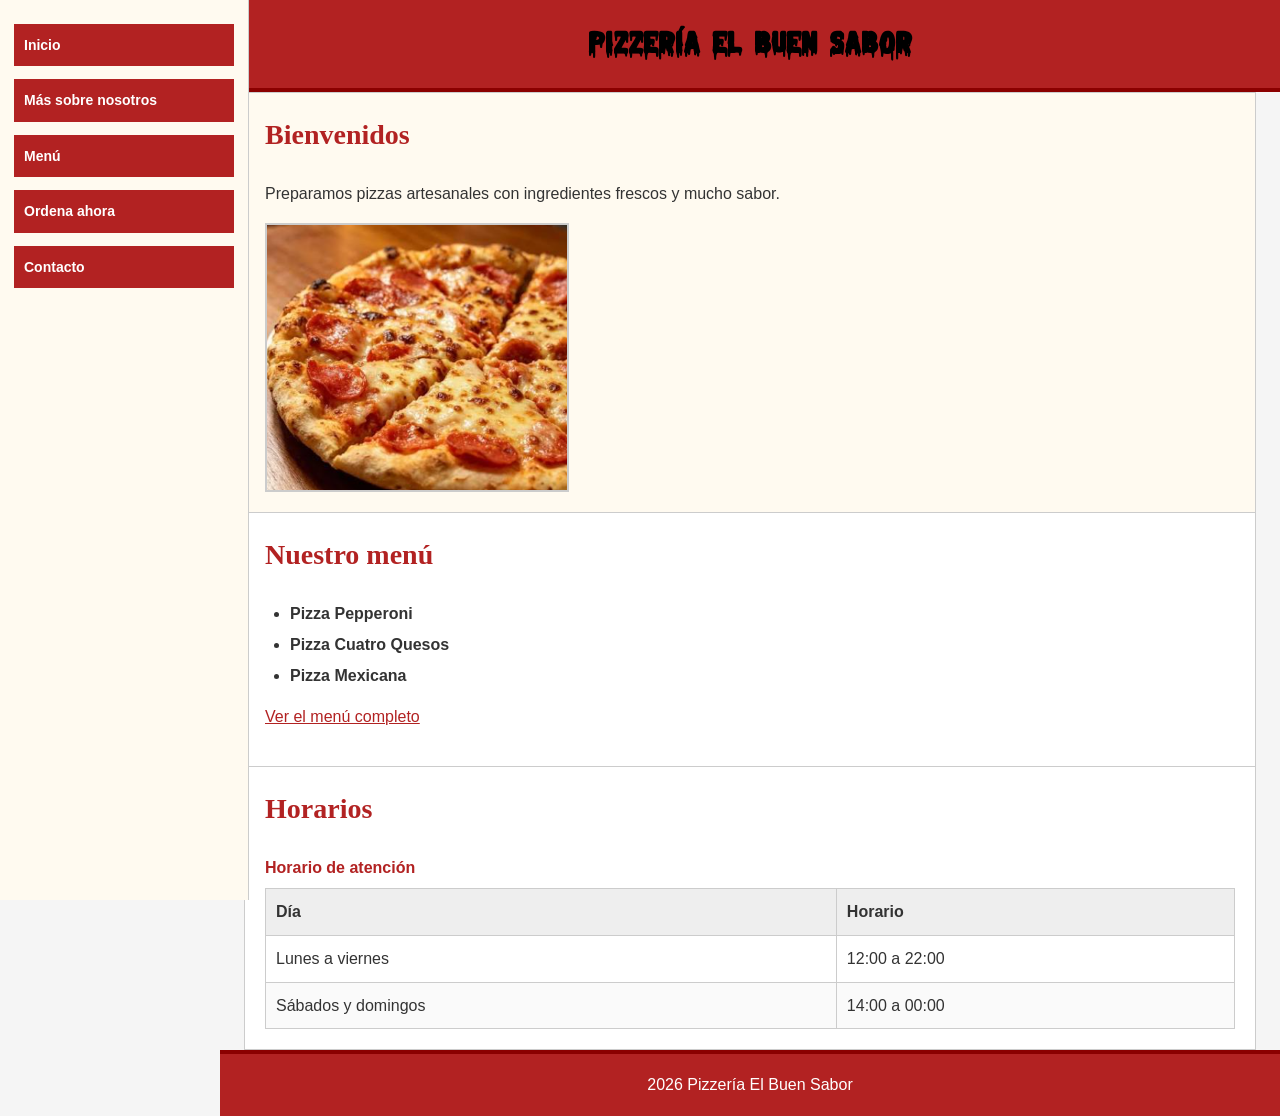
<file: index.html>
<!DOCTYPE html>
<html lang="es">
  <head>
    <meta charset="UTF-8">
    <meta name="viewport" content="width=device-width, initial-scale=1.0">
    <title>Pizzería El Buen Sabor - Inicio</title>
    <link rel="stylesheet" href="css/style.css">
  </head>

  <body class="container inicio">
    <header class="encabezado">
      <h1 class="Melted-pizzeria">Pizzería El Buen Sabor</h1>

      <nav id="enlaces" aria-label="Navegación principal">
        <ul>
          <li><a href="index.html">Inicio</a></li>
          <li><a href="about.html">Más sobre nosotros</a></li>
          <li><a href="pizza-detail.html">Menú</a></li>
          <li><a href="order.html">Ordena ahora</a></li>
          <li><a href="contact.html">Contacto</a></li>
        </ul>
      </nav>
    </header>

    <main class="work">
      <section>
        <h2>Bienvenidos</h2>
        <p>Preparamos pizzas artesanales con ingredientes frescos y mucho sabor.</p>
        <img class="foto-pizza" src="imagen/pizza artesanal.png" alt="Pizza artesanal" width="300">
      </section>

      <section>
        <h2>Nuestro menú</h2>
        <ul>
          <li>Pizza Pepperoni</li>
          <li>Pizza Cuatro Quesos</li>
          <li>Pizza Mexicana</li>
        </ul>
        <p><a href="pizza-detail.html">Ver el menú completo</a></p>
      </section>

      <section>
        <h2>Horarios</h2>
        <table>
          <caption>Horario de atención</caption>
          <thead>
            <tr>
              <th scope="col">Día</th>
              <th scope="col">Horario</th>
            </tr>
          </thead>
          <tbody>
            <tr>
              <td>Lunes a viernes</td>
              <td>12:00 a 22:00</td>
            </tr>
            <tr>
              <td>Sábados y domingos</td>
              <td>14:00 a 00:00</td>
            </tr>
          </tbody>
        </table>
      </section>
    </main>

    <footer class="pie-pagina">
      <p>2026 Pizzería El Buen Sabor</p>
    </footer>
  </body>
</html>
</file>
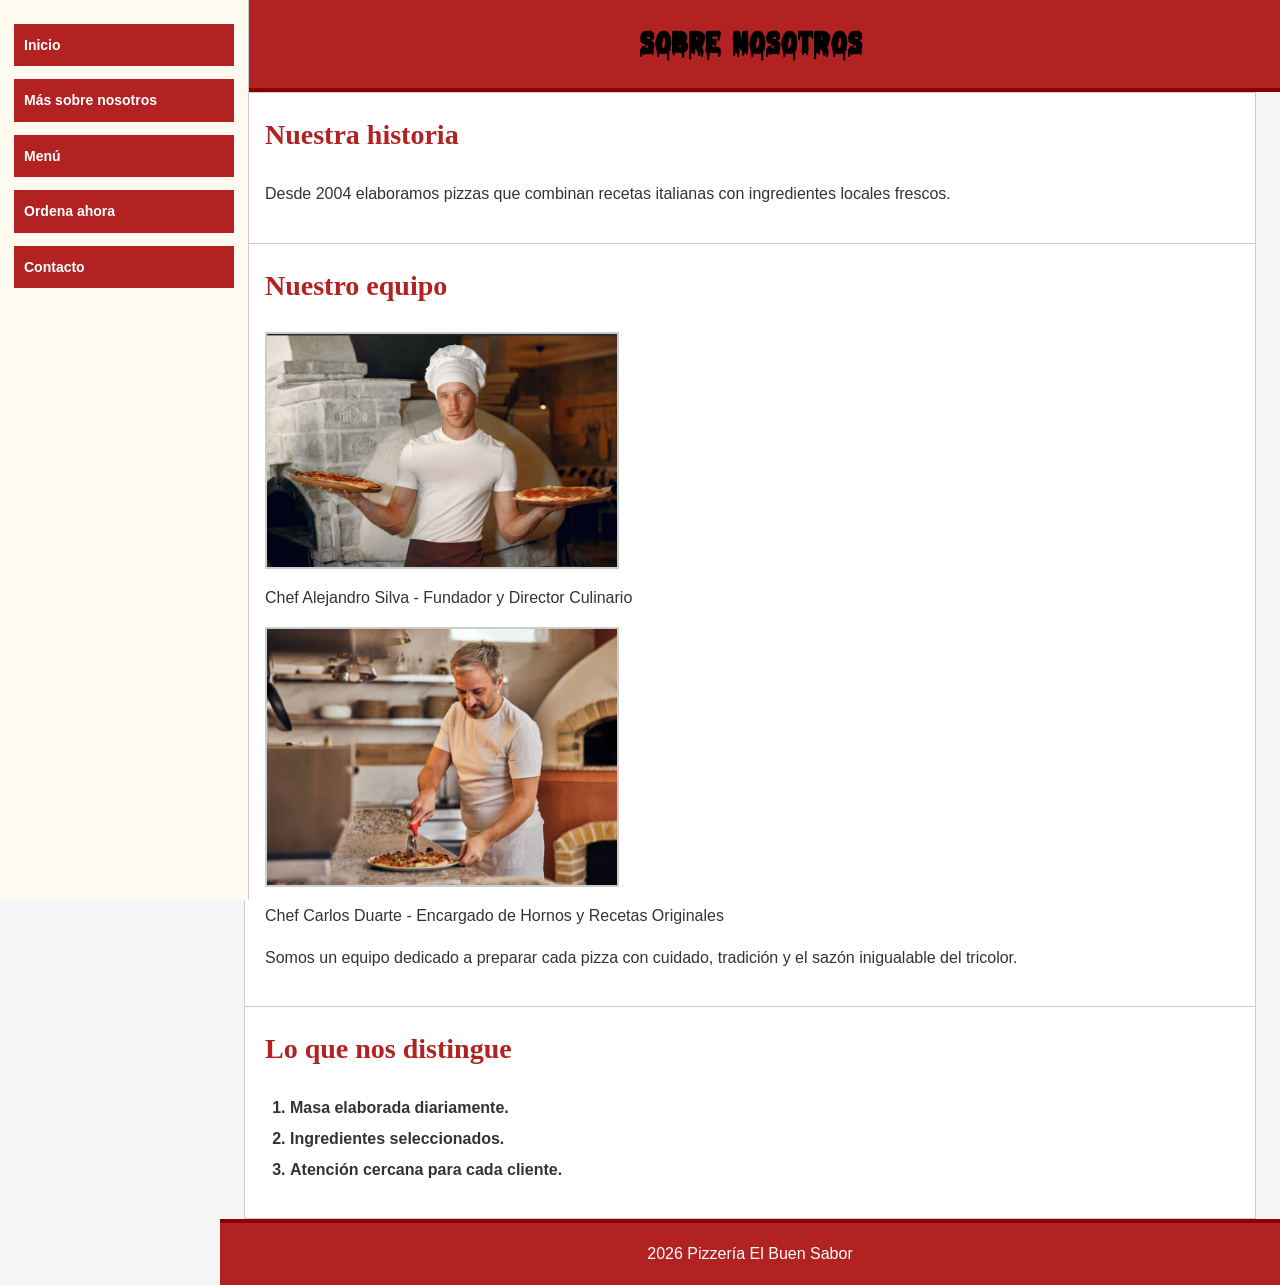
<file: about.html>
<!DOCTYPE html>
<HEAD>
<html lang="es">
  <head>
    <meta charset="UTF-8">
    <meta name="viewport" content="width=device-width, initial-scale=1.0">
    <title>Pizzería El Buen Sabor - Nosotros</title>
    <link rel="stylesheet" href="css/style.css">
  </head>
  <body class="container">
    <header class="encabezado">
      <h1 class="Melted-pizzeria">Sobre Nosotros</h1>
      <nav id="enlaces" aria-label="Navegación principal">
        <ul>
          <li><a href="index.html">Inicio</a></li>
          <li><a href="about.html">Más sobre nosotros</a></li>
          <li><a href="pizza-detail.html">Menú</a></li>
          <li><a href="order.html">Ordena ahora</a></li>
          <li><a href="contact.html">Contacto</a></li>
        </ul>
      </nav>
    </header>

    <main class="work">
      <section>
        <h2>Nuestra historia</h2>
        <p>Desde 2004 elaboramos pizzas que combinan recetas italianas con ingredientes locales frescos.</p>
      </section>

      <section>
        <h2>Nuestro equipo</h2>
        <img class="foto-pizza" src="imagen/chef.png" alt="Chef Alejandro Silva" width="350">
        <p>Chef Alejandro Silva - Fundador y Director Culinario</p>

        <img class="foto-pizza" src="imagen/horno_encargado.png" alt="Chef Carlos Duarte junto al horno" width="350">
        <p>Chef Carlos Duarte - Encargado de Hornos y Recetas Originales</p>

        <p>Somos un equipo dedicado a preparar cada pizza con cuidado, tradición y el sazón inigualable del tricolor.</p>
      </section>

      <section>
        <h2>Lo que nos distingue</h2>
        <ol>
          <li>Masa elaborada diariamente.</li>
          <li>Ingredientes seleccionados.</li>
          <li>Atención cercana para cada cliente.</li>
        </ol>
      </section>
    </main>

    <footer class="pie-pagina">
      <p>2026 Pizzería El Buen Sabor</p>
    </footer>
  </body>
<html>
</file>
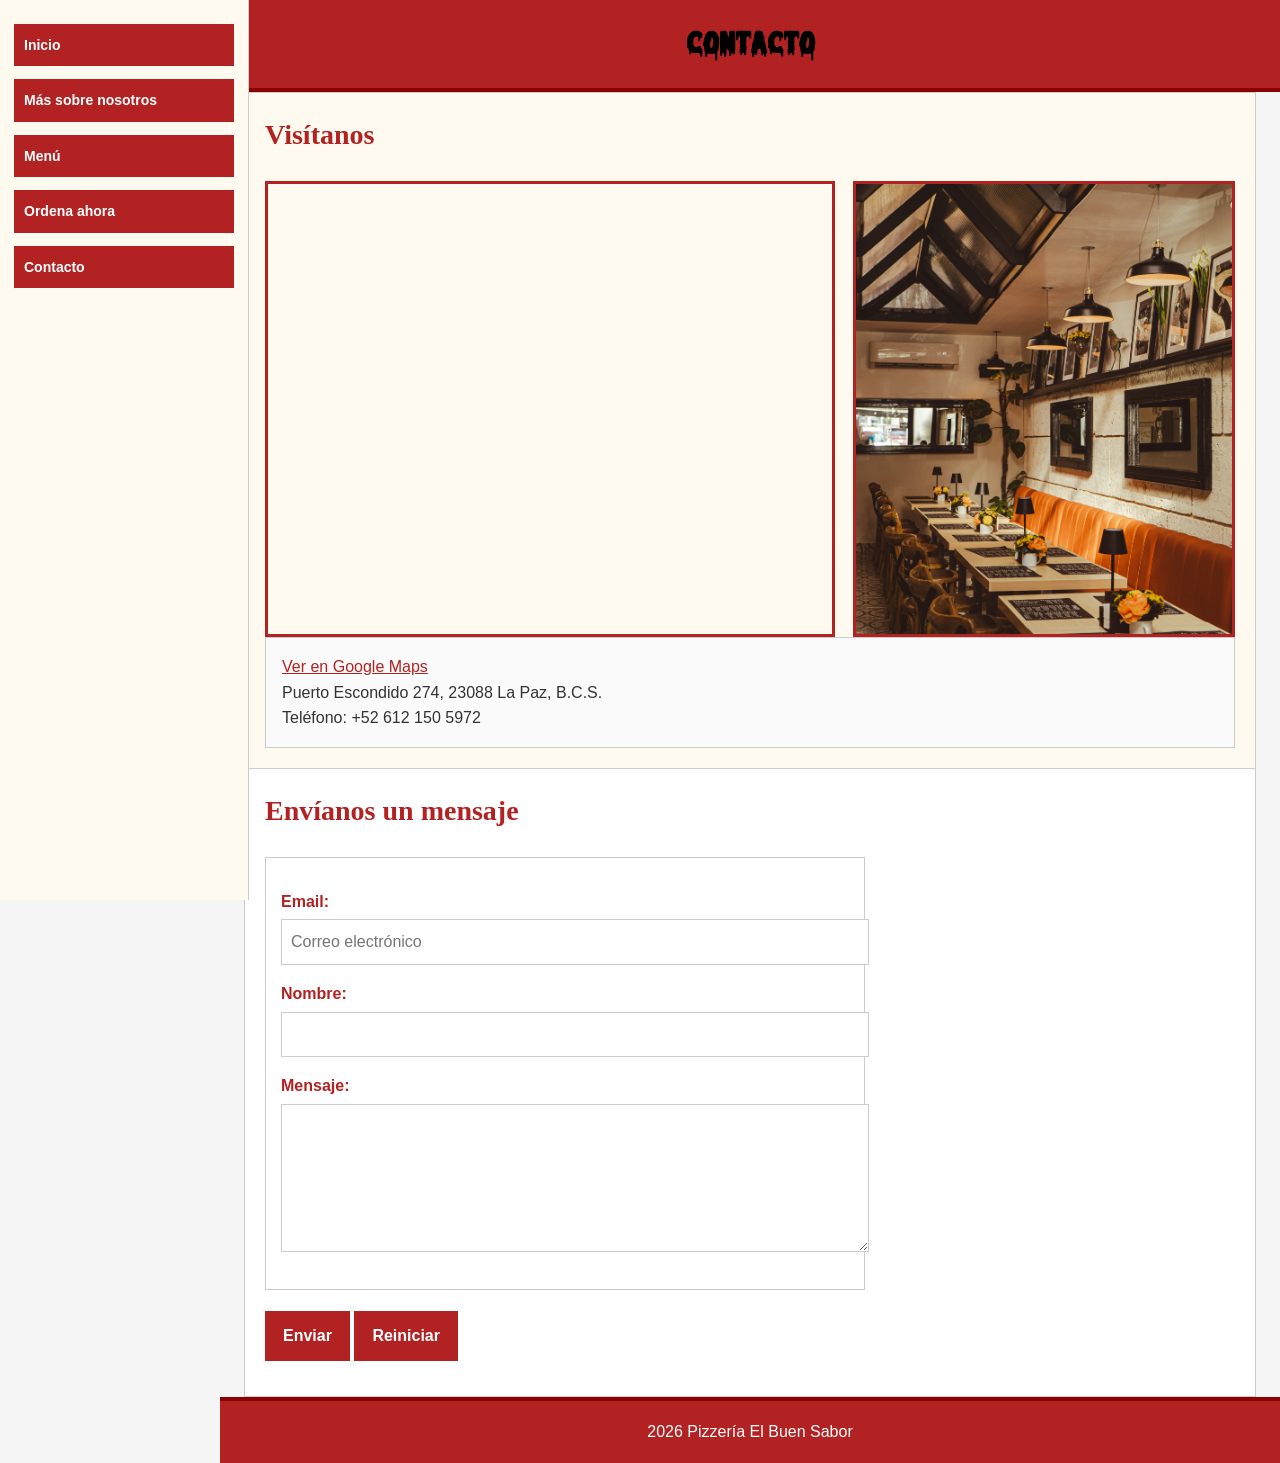
<file: contact.html>
<!DOCTYPE html>
<html lang="es">
  <head>
    <meta charset="UTF-8">
    <meta name="viewport" content="width=device-width, initial-scale=1.0">
    <title>Pizzería El Buen Sabor - Contacto</title>
    <link rel="stylesheet" href="css/style.css">
  </head>
  <body class="contacto">
    <header class="encabezado">
      <h1 class="Melted-pizzeria">Contacto</h1>
      <nav id="enlaces" aria-label="Navegación principal">
        <ul>
          <li><a href="index.html">Inicio</a></li>
          <li><a href="about.html">Más sobre nosotros</a></li>
          <li><a href="pizza-detail.html">Menú</a></li>
          <li><a href="order.html">Ordena ahora</a></li>
          <li><a href="contact.html">Contacto</a></li>
        </ul>
      </nav>
    </header>

    <main class="work">
      <section>
        <h2>Visítanos</h2>

        <div class="ubicacion-pizza">
          <iframe class="mapa-pizzeria" title="Ubicación de la Pizzería El Buen Sabor" src="https://www.google.com/maps/embed?pb=!1m14!1m8!1m3!1d440.9458775900663!2d-110.28034973176464!3d24.0720727229074!3m2!1i1024!2i768!4f13.1!3m3!1m2!1s0x86afcd66129b8859%3A0xb9673eda7442038d!2sLa%20Buena%20Pizza!5e0!3m2!1ses!2smx!4v1790748950421!5m2!1ses!2smx" width="600" height="450" allowfullscreen="" loading="lazy"></iframe>

          <div class="fondo-restaurante"></div>
        </div>

        <address>
          <a href="https://www.google.com.mx/maps" target="_blank" rel="noopener">Ver en Google Maps</a><br>
          Puerto Escondido 274, 23088 La Paz, B.C.S.<br>
          Teléfono: +52 612 150 5972
        </address>
      </section>

      <section>
        <h2>Envíanos un mensaje</h2>

        <form class="formulario" action="contact.html" method="get">
          <fieldset>
            <p>
              <label for="correo">Email:</label><br>
              <input type="email" name="correo" id="correo" placeholder="Correo electrónico" required>
            </p>

            <p>
              <label for="nombre">Nombre:</label><br>
              <input type="text" id="nombre" name="nombre" required>
            </p>

            <p>
              <label for="mensaje">Mensaje:</label><br>
              <textarea id="mensaje" name="mensaje" rows="5" cols="35" required></textarea>
            </p>
          </fieldset>

          <p>
            <input type="submit" value="Enviar">
            <input type="reset" value="Reiniciar">
          </p>
        </form>
      </section>
    </main>

    <footer class="pie-pagina">
      <p>2026 Pizzería El Buen Sabor</p>
    </footer>
  </body>
</html>
</file>
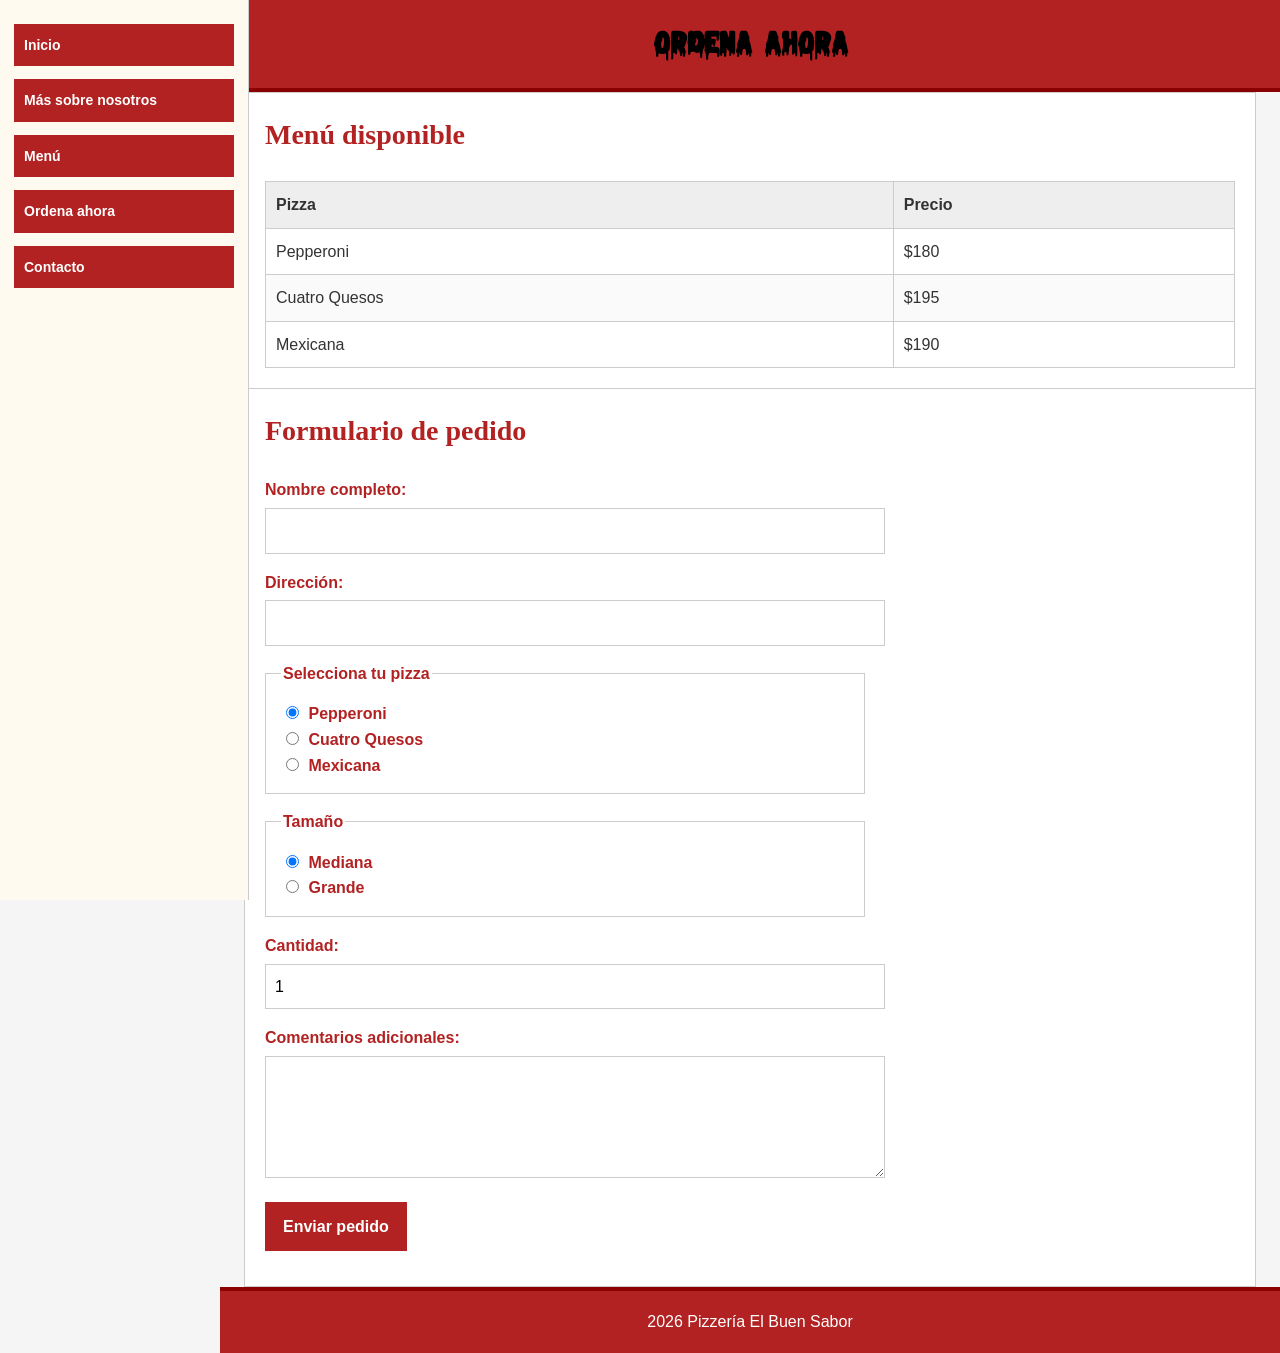
<file: order.html>
<!DOCTYPE html>
<html lang="es">
  <head>
    <meta charset="UTF-8">
    <meta name="viewport" content="width=device-width, initial-scale=1.0">
    <title>Pizzería El Buen Sabor - Ordena ahora</title>
    <link rel="stylesheet" href="css/style.css">
  </head>
  <body class="pedido">
    <header class="encabezado">
    <h1 class="Melted-pizzeria">Ordena Ahora</h1>
      <nav id="enlaces" aria-label="Navegación principal">
        <ul>
          <li><a href="index.html">Inicio</a></li>
          <li><a href="about.html">Más sobre nosotros</a></li>
          <li><a href="pizza-detail.html">Menú</a></li>
          <li><a href="order.html">Ordena ahora</a></li>
          <li><a href="contact.html">Contacto</a></li>
        </ul>
      </nav>
    </header>

    <main class="work">
      <section>
        <h2>Menú disponible</h2>
        <table>
          <thead>
            <tr>
              <th scope="col">Pizza</th>
              <th scope="col">Precio</th>
            </tr>
          </thead>
          <tbody>
            <tr>
              <td>Pepperoni</td>
              <td>$180</td>
            </tr>
            <tr>
              <td>Cuatro Quesos</td>
              <td>$195</td>
            </tr>
            <tr>
              <td>Mexicana</td>
              <td>$190</td>
            </tr>
          </tbody>
        </table>
      </section>

      <section>
        <h2>Formulario de pedido</h2>
        <form class="formulario" action="order.html" method="get">
          <p>
            <label for="nombre">Nombre completo:</label><br>
            <input type="text" id="nombre" name="nombre" required>
          </p>

          <p>
            <label for="direccion">Dirección:</label><br>
            <input type="text" id="direccion" name="direccion" required>
          </p>

          <fieldset>
            <legend>Selecciona tu pizza</legend>

            <input type="radio" id="pizza-pepperoni" name="pizza" value="pepperoni" checked>
            <label for="pizza-pepperoni">Pepperoni</label><br>

            <input type="radio" id="pizza-cuatro" name="pizza" value="cuatro-quesos">
            <label for="pizza-cuatro">Cuatro Quesos</label><br>

            <input type="radio" id="pizza-mexicana" name="pizza" value="mexicana">
            <label for="pizza-mexicana">Mexicana</label>
          </fieldset>

          <fieldset>
            <legend>Tamaño</legend>

            <input type="radio" id="mediana" name="tamano" value="mediana" checked>
            <label for="mediana">Mediana</label><br>

            <input type="radio" id="grande" name="tamano" value="grande">
            <label for="grande">Grande</label>
          </fieldset>

          <p>
            <label for="cantidad">Cantidad:</label><br>
            <input type="number" id="cantidad" name="cantidad" min="1" value="1">
          </p>

          <p>
            <label for="comentarios">Comentarios adicionales:</label><br>
            <textarea id="comentarios" name="comentarios" rows="4" cols="35"></textarea>
          </p>

          <p><button type="submit">Enviar pedido</button></p>
        </form>
      </section>
    </main>

    <footer class="pie-pagina">
      <p>2026 Pizzería El Buen Sabor</p>
    </footer>
  </body>
</html>
</file>
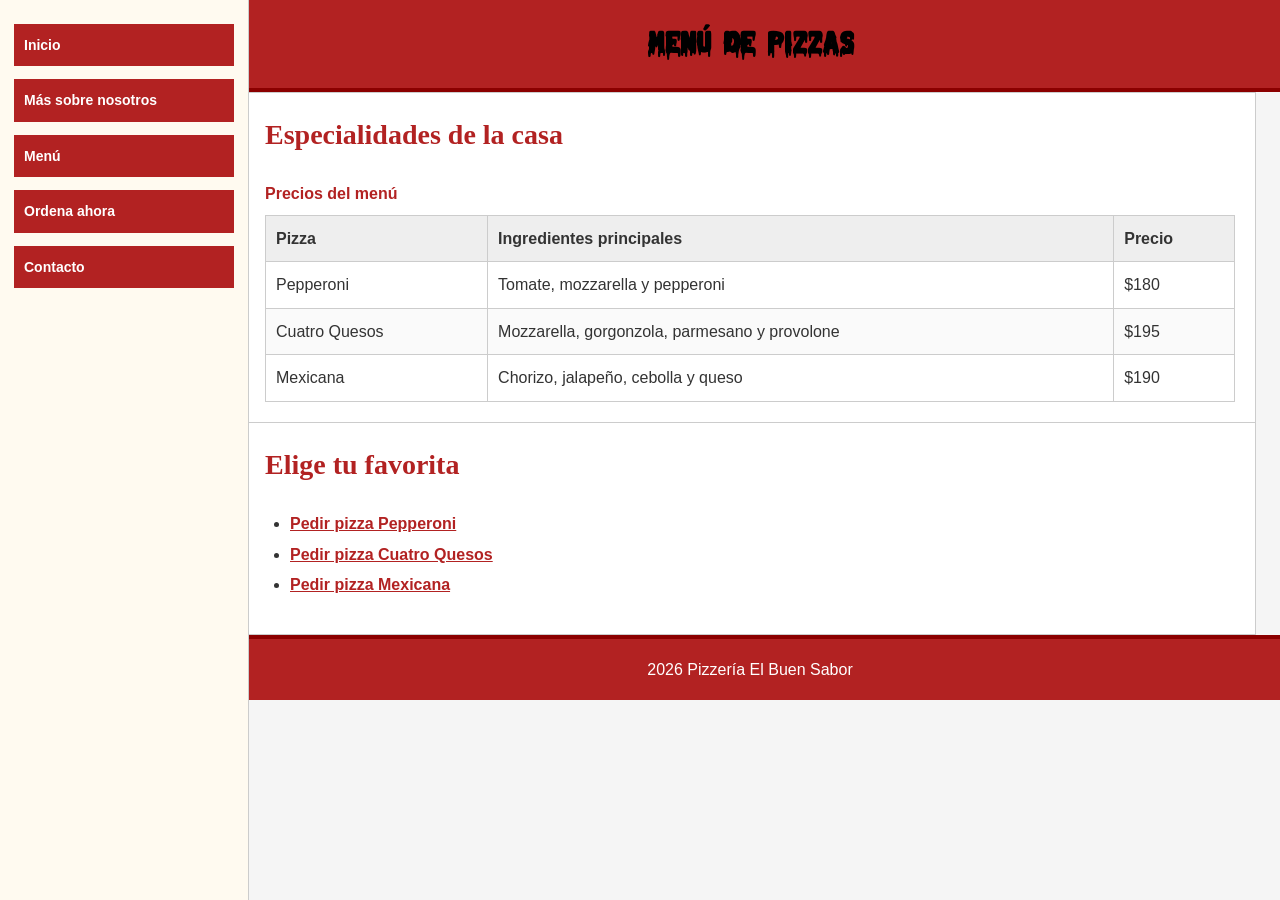
<file: pizza-detail.html>
<!DOCTYPE html>
<html lang="es">
  <head>
    <meta charset="UTF-8">
    <meta name="viewport" content="width=device-width, initial-scale=1.0">
    <title>Pizzería El Buen Sabor - Menú</title>
    <link rel="stylesheet" href="css/style.css">
  </head>
  <body class="carta-pizzas">
    <header class="encabezado">
      <h1 class="Melted-pizzeria">Menú de Pizzas</h1>

      <nav id="enlaces" aria-label="Navegación principal">
        <ul>
          <li><a href="index.html">Inicio</a></li>
          <li><a href="about.html">Más sobre nosotros</a></li>
          <li><a href="pizza-detail.html">Menú</a></li>
          <li><a href="order.html">Ordena ahora</a></li>
          <li><a href="contact.html">Contacto</a></li>
        </ul>
      </nav>
    </header>

    <main class="work">
      <section>
        <h2>Especialidades de la casa</h2>

        <table>
          <caption>Precios del menú</caption>
          <thead>
            <tr>
              <th scope="col">Pizza</th>
              <th scope="col">Ingredientes principales</th>
              <th scope="col">Precio</th>
            </tr>
          </thead>
          <tbody>
            <tr>
              <td>Pepperoni</td>
              <td>Tomate, mozzarella y pepperoni</td>
              <td>$180</td>
            </tr>
            <tr>
              <td>Cuatro Quesos</td>
              <td>Mozzarella, gorgonzola, parmesano y provolone</td>
              <td>$195</td>
            </tr>
            <tr>
              <td>Mexicana</td>
              <td>Chorizo, jalapeño, cebolla y queso</td>
              <td>$190</td>
            </tr>
          </tbody>
        </table>
      </section>

      <section>
        <h2>Elige tu favorita</h2>
        <ul>
          <li><a href="order.html">Pedir pizza Pepperoni</a></li>
          <li><a href="order.html">Pedir pizza Cuatro Quesos</a></li>
          <li><a href="order.html">Pedir pizza Mexicana</a></li>
        </ul>
      </section>
    </main>

    <footer class="pie-pagina">
      <p>2026 Pizzería El Buen Sabor</p>
    </footer>
  </body>
</html>
</file>
<file: css/style.css>
@font-face {
  font-family: "Melted Monster";
  src: url("assent/fonts/Melted Monster.ttf") format("truetype");
}

.Melted-pizzeria {
  color: black;
  font-family: "Melted Monster", Georgia, serif;
}

body {
  margin: 0;
  background-color: #f5f5f5;
  color: #333333;
  font-family: Arial, Helvetica, sans-serif;
  line-height: 1.6;
}

body.container {
  background-color: #f5f5f5;
}

h1,
h2 {
  font-family: Georgia, "Times New Roman", serif;
}

.encabezado {
  margin-left: 220px;
  padding: 20px;
  background-color: #b22222;
  border-bottom: 4px solid #8b0000;
  color: white;
  text-align: center;
}

.encabezado h1 {
  margin: 0;
  font-size: 30px;
}

#enlaces {
  position: fixed;
  top: 0;
  bottom: 0;
  left: 0;
  width: 220px;
  padding: 24px 14px;
  background-color: #fffaf0;
  border-right: 1px solid #cccccc;
  overflow-y: auto;
  z-index: 10;
}

#enlaces ul {
  display: flex;
  flex-direction: column;
  gap: 8px;
  margin: 0;
  padding: 0;
  list-style: none;
}

#enlaces a {
  display: block;
  padding: 10px;
  background-color: #b22222;
  color: white;
  font-size: 14px;
  font-weight: bold;
  text-align: left;
  text-decoration: none;
}

#enlaces a:hover {
  background-color: #8b0000;
  text-decoration: underline;
}

.work {
  width: auto;
  max-width: none;
  margin: 0 24px 0 244px;
  border: 1px solid #cccccc;
  background-color: white;
}

.work section {
  margin: 0;
  padding: 20px;
  border: 0;
  border-bottom: 1px solid #cccccc;
  background-color: white;
}

.work section:last-child {
  border-bottom: 0;
}

.work h2 {
  margin-top: 0;
  color: #b22222;
  font-size: 28px;
}

.inicio .work section:first-child {
  background-color: #fffaf0;
}

.nosotros .work section:nth-child(2) {
  background-color: #fffaf0;
}

.foto-pizza {
  display: block;
  max-width: 100%;
  height: auto;
  margin-top: 12px;
  border: 2px solid #cccccc;
}

ul,
ol {
  padding-left: 25px;
}

li {
  margin-bottom: 5px;
}

ul li,
ol li {
  font-weight: bold;
}

a {
  color: #b22222;
}

a:hover {
  color: #333333;
}

table {
  width: 100%;
  border-collapse: collapse;
}

caption {
  margin-bottom: 8px;
  color: #b22222;
  font-weight: bold;
  text-align: left;
}

th,td {
  padding: 10px;
  border: 1px solid #cccccc;
  text-align: left;
}

th {
  background-color: #eeeeee;
}

tr:nth-child(even) {
  background-color: #fafafa;
}

.formulario {
  max-width: 650px;
}

.formulario p {
  margin-bottom: 18px;
}

label,legend {
  color: #b22222;
  font-weight: bold;
}

input,select,textarea {
  width: 100%;
  margin-top: 6px;
  padding: 10px;
  border: 1px solid #cccccc;
  font: inherit;
}

input[type="radio"] {
  width: auto;
  margin-right: 6px;
}

input[type="submit"],
input[type="reset"],
button {
  width: auto;
  padding: 10px 16px;
  border: 2px solid #b22222;
  background-color: #b22222;
  color: white;
  font: inherit;
  font-weight: bold;
  cursor: pointer;
}

input[type="submit"]:hover,
input[type="reset"]:hover,
button:hover {
  background-color: #8b0000;
}

fieldset {
  margin: 18px 0;
  padding: 16px;
  border: 1px solid #cccccc;
}

address {
  padding: 16px;
  border: 1px solid #cccccc;
  background-color: #fafafa;
  font-style: normal;
}

.mapa-pizzeria {
  display: block;
  width: 100%;
  max-width: 600px;
  margin: 14px 0;
  border: 4px solid #b22222;
}

.pie-pagina {
  width: auto;
  max-width: none;
  margin: 0 0 0 220px;
  padding: 18px;
  background-color: #b22222;
  border-top: 4px solid #8b0000;
  color: white;
  text-align: center;
}

.pie-pagina p {
  margin: 0;
}

@media (max-width: 700px) {
  .encabezado {
    margin-left: 0;
  }

  .encabezado h1 {
    font-size: 26px;
  }
.Melted-pizzeria {
  font-family: "Melted Monster", Georgia, serif;
}

  #enlaces {
    position: static;
    width: auto;
    padding: 10px;
    border-right: 0;
  }

  #enlaces ul {
    align-items: center;
  }

  #enlaces a {
    width: 220px;
    text-align: center;
  }

  .work,.pie-pagina {
    width: 94%;
    margin: 0 auto;
  }

  .work section {
    padding: 15px;
  }

  th, td
   {
    padding: 7px;
    font-size: 14px;
  }
}
.contacto .work section:first-child {
  background-color: #fffaf0;
}

.mapa-pizzeria {
  display: block;
  width: 100%;
  max-width: 600px;
  margin: 15px 0;
  border: 3px solid #b22222;
}

.formulario {
  max-width: 600px;
}

.formulario p {
  margin-bottom: 15px;
}

label,legend {
  color: #b22222;
  font-weight: bold;
}

input,select,textarea {
  width: 100%;
  margin-top: 5px;
  padding: 9px;
  border: 1px solid #cccccc;
  font: inherit;
}

input[type="radio"] {
  width: auto;
  margin-right: 5px;
}

fieldset {
  margin: 15px 0;
  padding: 15px;
  border: 1px solid #cccccc;
}

input[type="submit"],
input[type="reset"],
button {
  width: auto;
  padding: 10px 16px;
  border: 2px solid #b22222;
  background-color: #b22222;
  color: white;
  font: inherit;
  font-weight: bold;
  cursor: pointer;
}

input[type="submit"]:hover,
input[type="reset"]:hover,
button:hover {
  background-color: #8b0000;
}

.pedido table {
  margin-top: 10px;
}

.pedido th {
  background-color: #eeeeee;
  color: #333333;
}

@media (max-width: 700px) {
  .mapa-pizzeria {
    height: 300px;
  }

  input,select,textarea {
    padding: 8px;
  }
}
.ubicacion-pizza {
  display: flex;
  gap: 18px;
  align-items: stretch;
  max-width: 1050px;
}

.ubicacion-pizza .mapa-pizzeria {
  width: 60%;
  height: 450px;
  margin: 0;
  border: 3px solid #b22222;
}

.fondo-restaurante {
  width: 40%;
  min-height: 450px;
  border: 3px solid #b22222;
  background-image: url("../imagen/ubicacion.jpg");
  background-position: center;
  background-size: cover;
  background-repeat: no-repeat;
}

@media (max-width: 700px) {
  .ubicacion-pizza {
    flex-direction: column;
  }

  .ubicacion-pizza .mapa-pizzeria,.fondo-restaurante {
    width: 100%;
  }

  .fondo-restaurante {
    min-height: 250px;
  }
}
</file>
